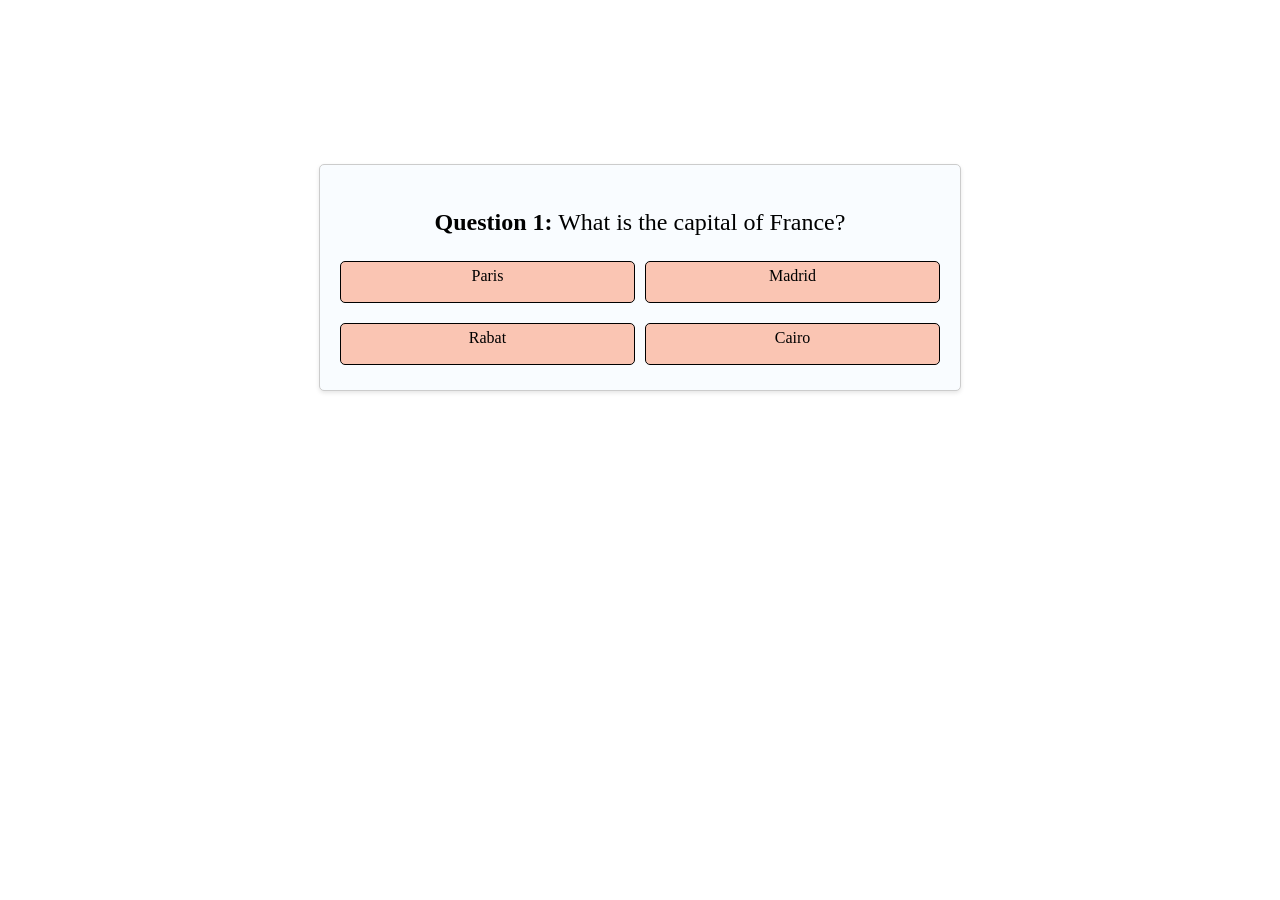
<file: quiz/questions.html>
<!DOCTYPE html>
<html lang="en">
<head>
    <meta charset="UTF-8">
    <meta name="viewport" content="width=device-width, initial-scale=1.0">
    <title>Document</title>
</head>
<body>
   <!DOCTYPE html>
<html lang="en">
<head>
    <meta charset="UTF-8">
    <meta name="viewport" content="width=device-width, initial-scale=1.0">
    <title>Document</title>
    <link rel="stylesheet" href="authentication/style.css">
    <link rel="stylesheet" href="style.css">
</head>
<body>
    <div class="box">
        <div>
            <p><span class="question">Question 1:</span> What is the capital of France?</p>
            <div class="choices">
                <div class="choice">Paris</div>
                <div class="choice">Madrid</div>
                <div class="choice">Rabat</div>
                <div class="choice">Cairo</div>
            </div>
        </div>
            
            
    </div>
</body>
</html>
</body>
</html>
</file>
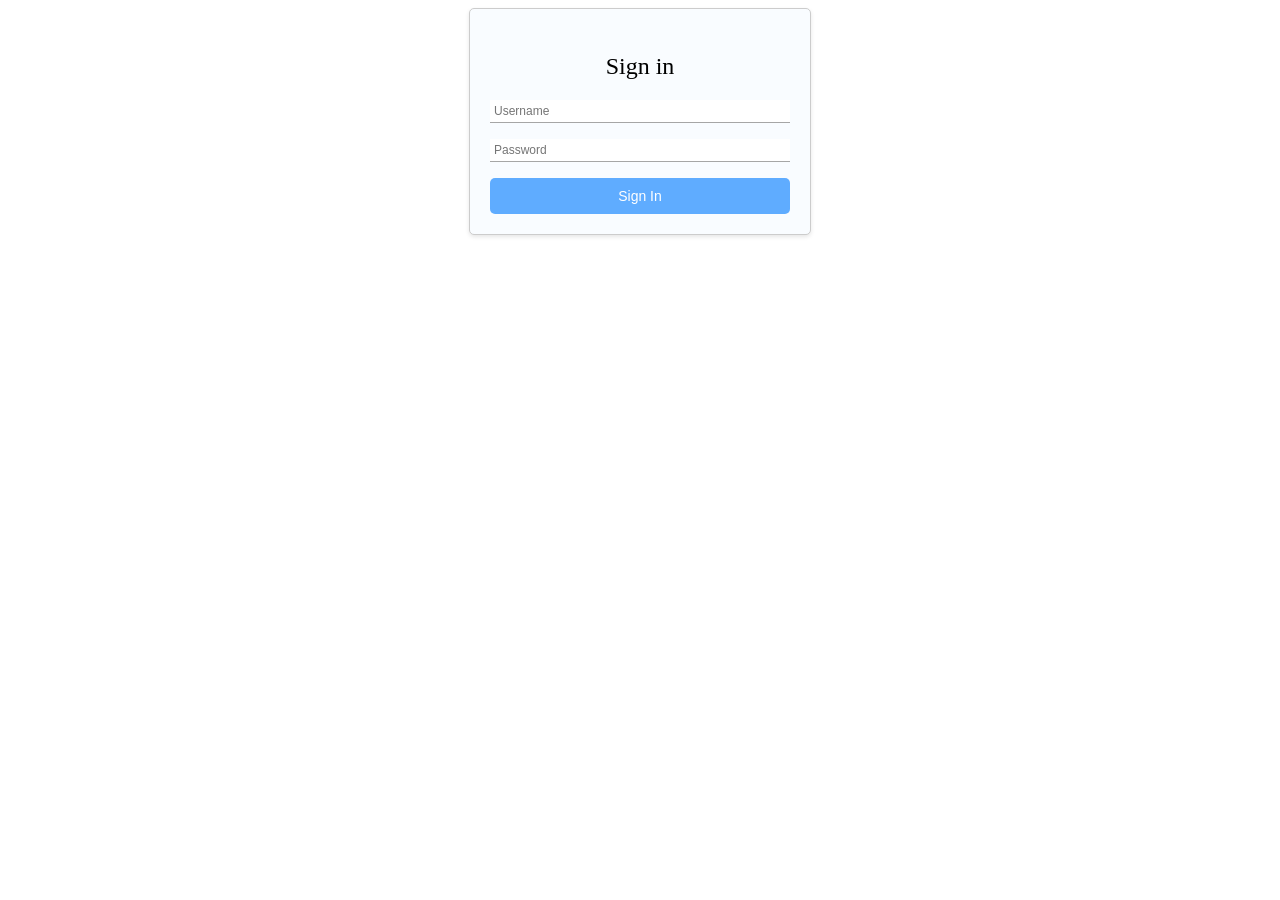
<file: quiz/authentication/login.html>
<!DOCTYPE html>
<html lang="en">
<head>
    <meta charset="UTF-8">
    <meta name="viewport" content="width=device-width, initial-scale=1.0">
    <title>Document</title>
    <link rel="stylesheet" href="style.css">
</head>
<body>
    <div class="box">
        <p>Sign in</p>
        <form action="">
            <input type="text" name="username" placeholder="Username">
            <input type="password" name="password" placeholder="Password">
            <button type="submit">Sign In</button>
        </form>
    </div>
</body>
</html>
</file>
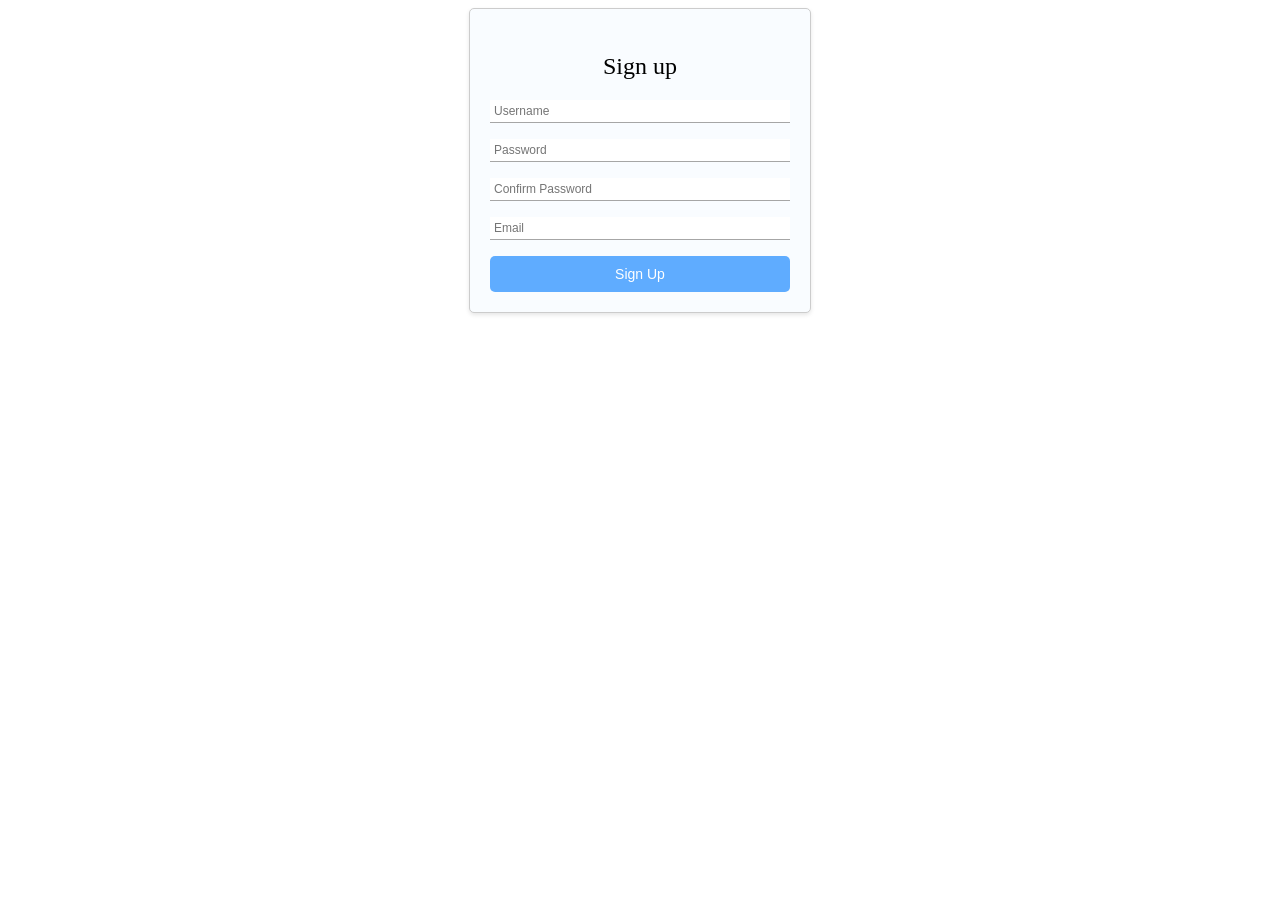
<file: quiz/authentication/signup.html>
<!DOCTYPE html>
<html lang="en">
<head>
    <meta charset="UTF-8">
    <meta name="viewport" content="width=device-width, initial-scale=1.0">
    <title>Document</title>
    <link rel="stylesheet" href="style.css">
</head>
<body>
    <div class="box">
        <p>Sign up</p>
        <form action="">
            <input type="text" name="username" placeholder="Username">
            <input type="password" name="password" placeholder="Password">
            <input type="password" name="confirm_password" placeholder="Confirm Password">
            <input type="email" name="email" placeholder="Email">
            <button type="submit">Sign Up</button>
        </form>
    </div>
</body>
</html>
</file>
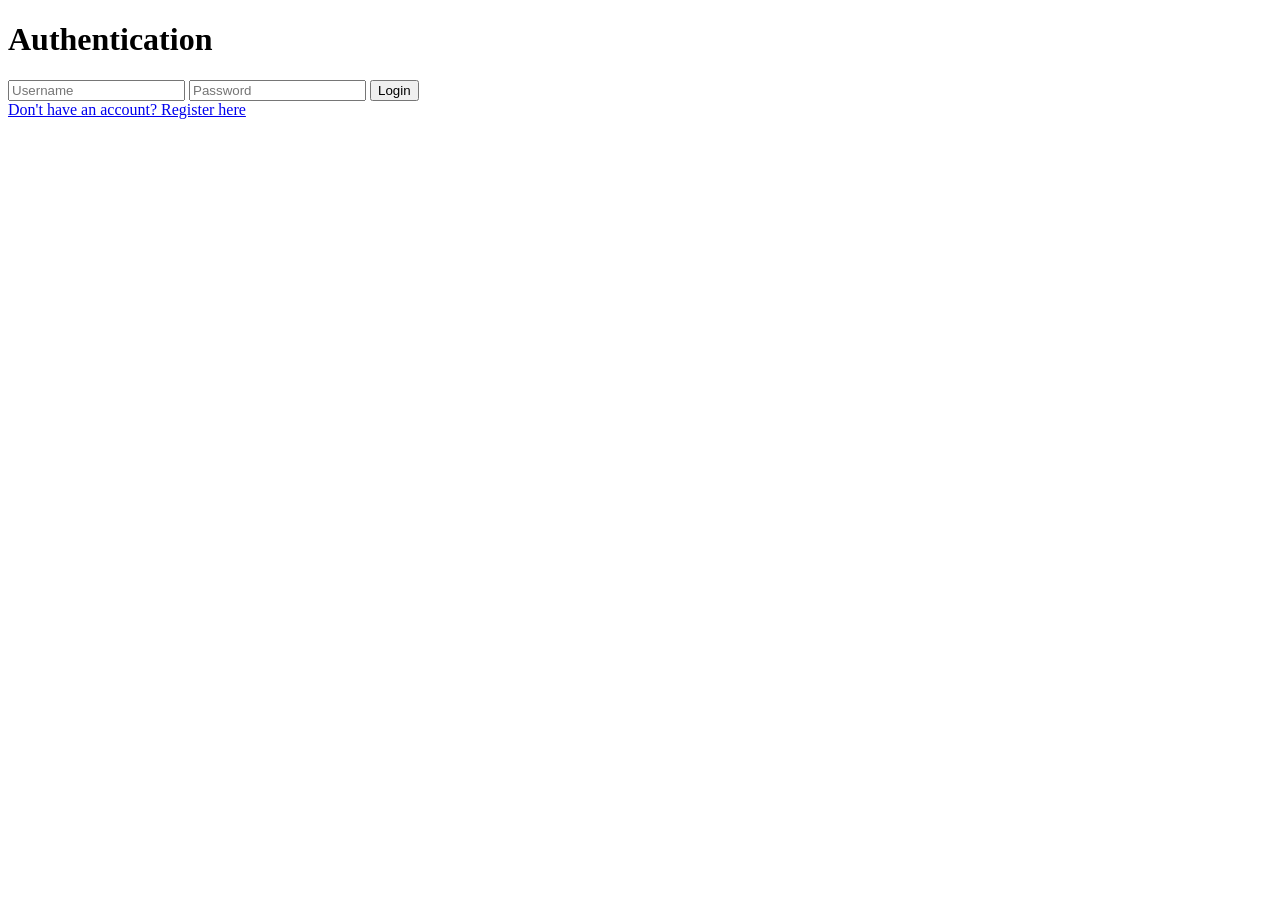
<file: CRUD/FrontEnd/auth/auth.html>
<!DOCTYPE html>
<html lang="en">
<head>
    <meta charset="UTF-8">
    <meta name="viewport" content="width=device-width, initial-scale=1.0">
    <title>Document</title>
</head>
<body>
    
    <div id="authentication">
        <h1>Authentication</h1>
        <form id="authForm">
        <input type="text" id="username" placeholder="Username" required>
        <input type="password" id="password" placeholder="Password" required>
        <button type="submit">Login</button>
    </form>
    <a href="#" id="registerLink">Don't have an account? Register here</a>
    </div>

    <div id="registration">
    <h1>Inscription</h1>
    <form id="regForm">
            <input type="text" id="regUsername" placeholder="Username" required>
            <input type="password" id="regPassword" placeholder="Password" required>
            <input type="text" id="firstname" placeholder="First Name" required>
            <input type="text" id="lastname" placeholder="Last Name" required>
            <button type="submit">Register</button>
    </form>
        <a href="#" id="loginLink">Already have an account? Login here</a>
    </div>   
</body>
<script src="auth.js"></script>
</html>
</file>
<file: quiz/authentication/style.css>
.box{
    width: 300px;
    margin: auto;
    padding: 20px;
    border: 1px solid #ccc;
    border-radius: 5px;
    background-color: rgb(249, 252, 255);
    box-shadow: 0 2px 4px rgba(0, 0, 0, 0.1);
}

.box p{
    text-align: center;
    font-size: 24px;
    margin-bottom: 20px;
}

.box form{
    display: flex;
    flex-direction: column;
}

.box form input{
    margin-bottom: 16px;
    padding: 10px;
    font-size: 12px;
    border: none;
    border-bottom: 1px solid #a6a6a6;
    outline: none;
    padding: 4px;
}
.box form button{
    padding: 10px;
    font-size: 14px;
    border: none;
    border-radius: 5px;
    background-color: rgb(95, 172, 255);
    color: #fff;
    cursor: pointer;
}
</file>
<file: quiz/style.css>
.choice{
    border: 1px solid black;
    padding: 5px;
    margin: 5px 0;
    background-color: rgb(250, 197, 179);
    color: rgb(0, 0, 0);
    border-radius: 5px;
    text-align: center;
    cursor: pointer;
    height: 30px;

}

.question{
    font-weight: bold;
    margin-bottom: 10px;
}

.box{
    margin-top: 13%;
    width: 600px;
   
}

.choices{
    display: grid;
    grid-template-columns: repeat(2,1fr);
    gap: 10px;
}
</file>
